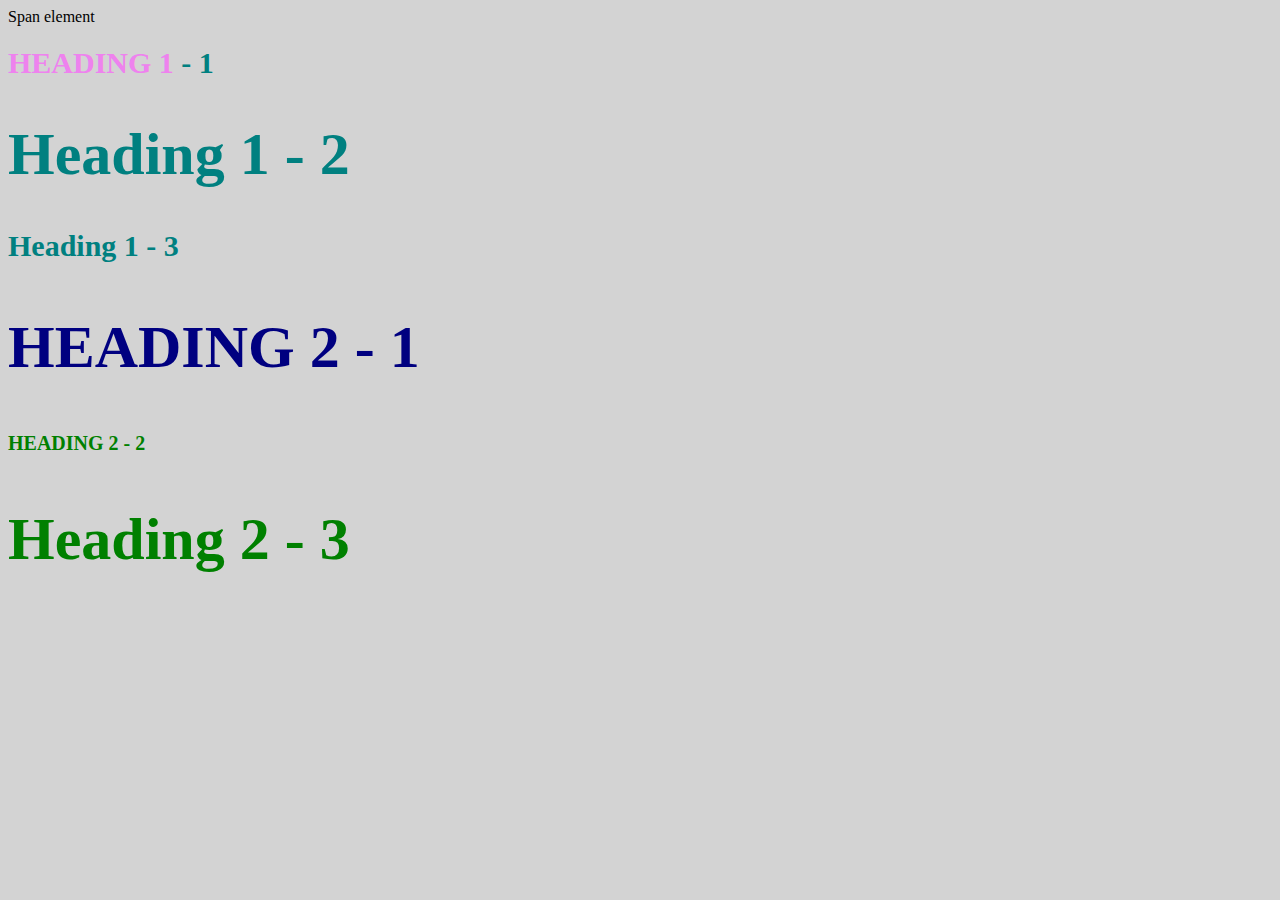
<file: style-test.html>
<!DOCTYPE html>
<html>
<head>
	<meta charset="utf-8">
	<meta name="viewport" content="width=device-width, initial-scale=1">
	<title>Style Test</title>
	<link rel="stylesheet" type="text/css" href="css/test.css">
</head>
<body>
	<span>Span element</span>
<h1 class="uppercase"><span>Heading 1</span> - 1</h1> 
<h1 class="big"> Heading 1 - 2</h1>
<h1>Heading 1 - 3</h1>
<h2 class="big uppercase">Heading 2 - 1</h2>
<h2 class="uppercase">Heading 2 - 2</h2>
<h2 class="big">Heading 2 - 3</h2>
</body>
</html>
</file>
<file: css/test.css>
body{
		background-color: lightgray;
	}
	h1{
			font-size: 30px;
			color: teal;
		}

		h2{
			font-size: 20px;
			color: darkred;
		}

		h2{ 
		color:green;
		 }

		 .big{
		 	font-size: 60px;
		 }

		 .uppercase{ 
		 text-transform: uppercase;
		}

		.big.uppercase{ 
			color: navy;
		 }

		h1  span{ 
		 color: violet; }	}
</file>
